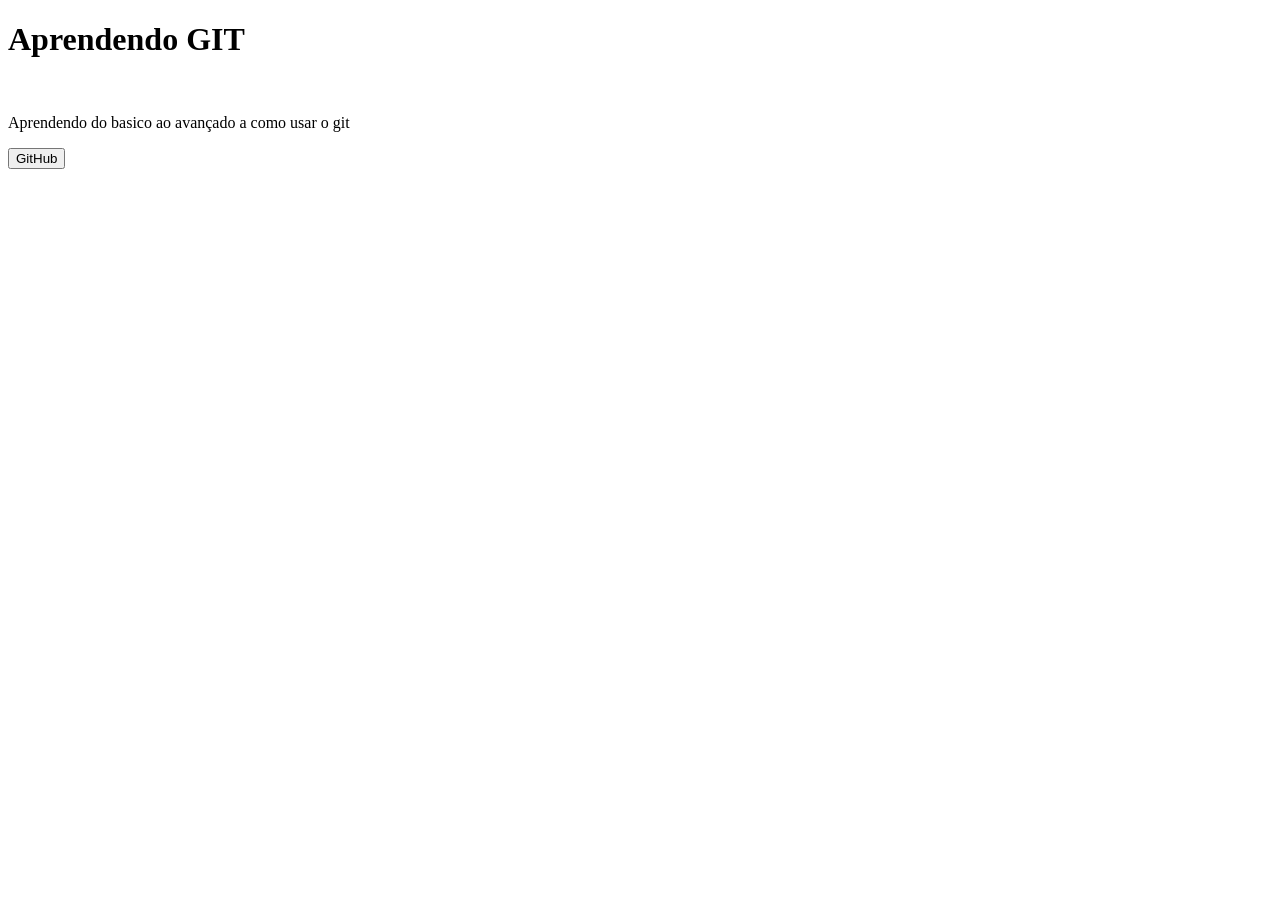
<file: index.html>
<!DOCTYPE html>
<html lang="en">
<head>
    <meta charset="UTF-8">
    <meta name="viewport" content="width=device-width, initial-scale=1.0">
    <title>GIT</title>
</head>
<body>
    <h1>Aprendendo GIT</h1>
    <br>
    <p>Aprendendo do basico ao avançado a como usar o git</p>
    <a href="https://github.com">
        <button>GitHub</button>
    </a>
</body>
</html>
</file>
